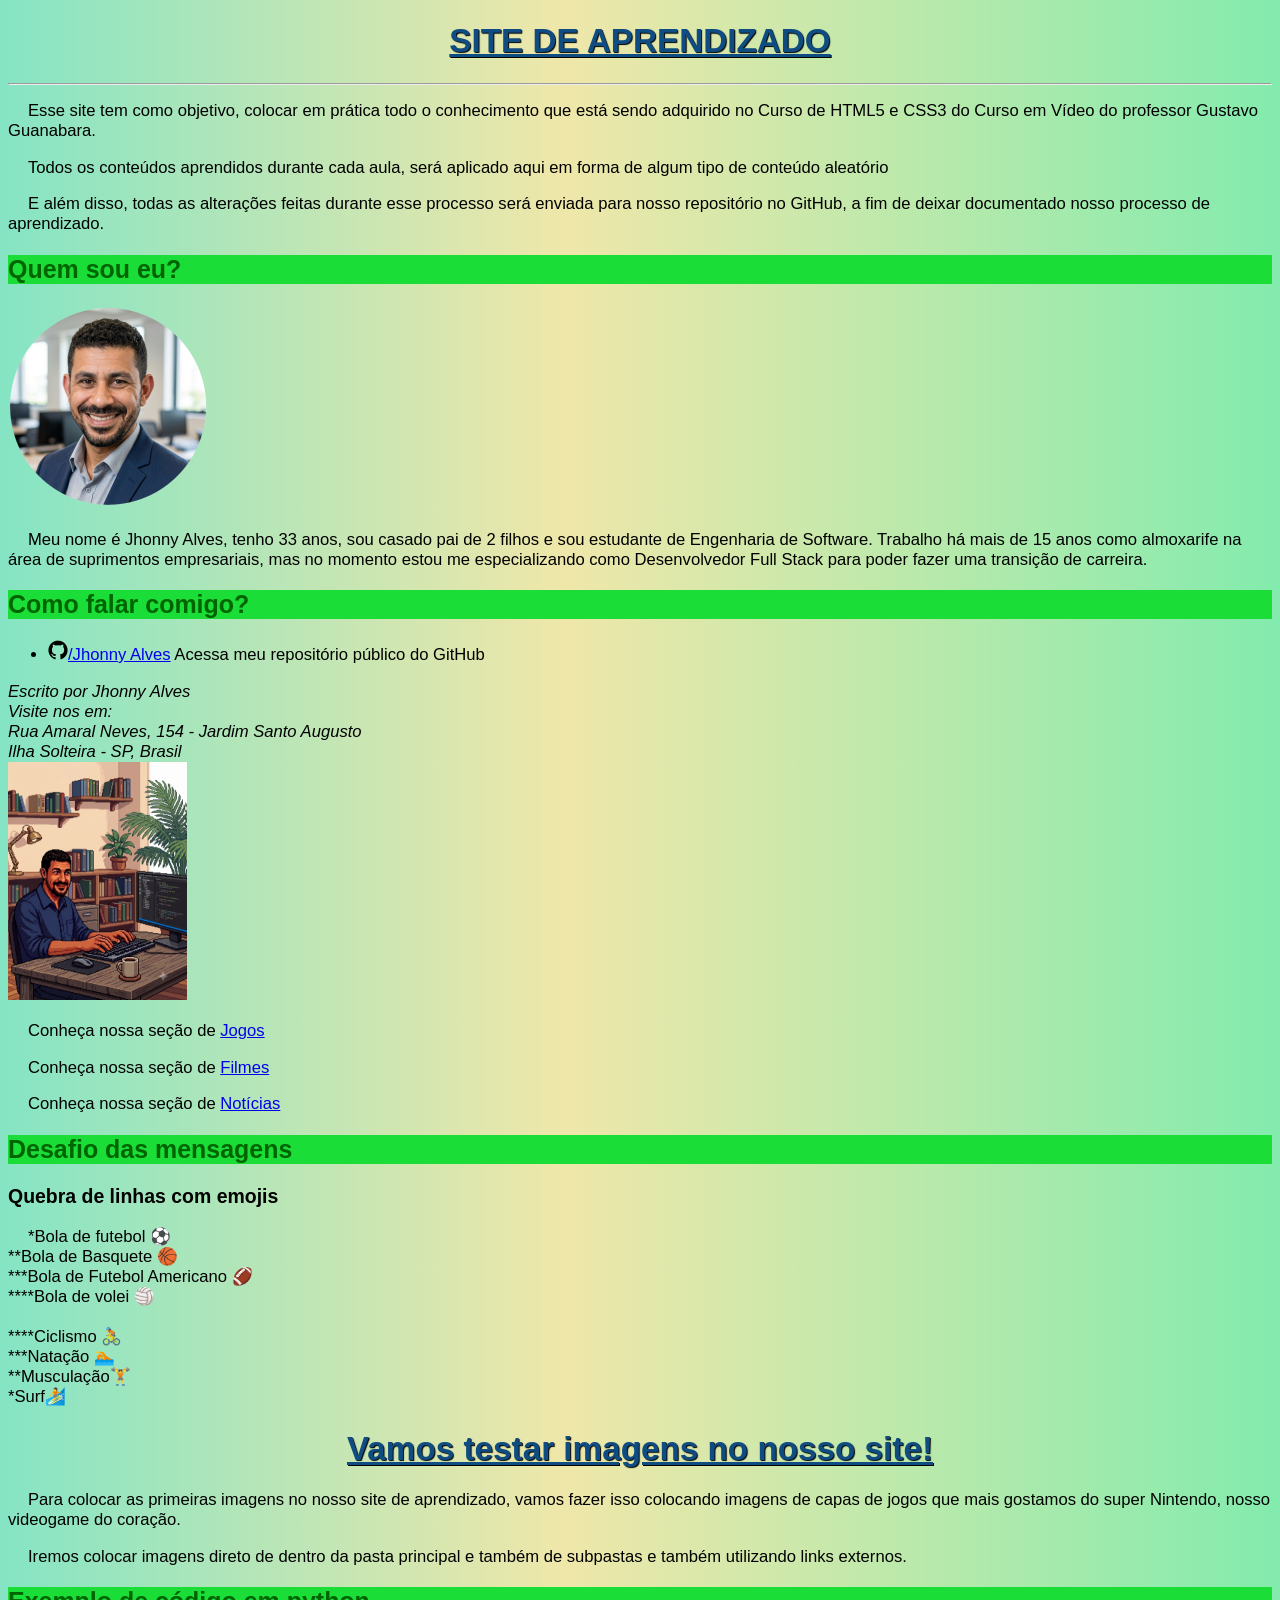
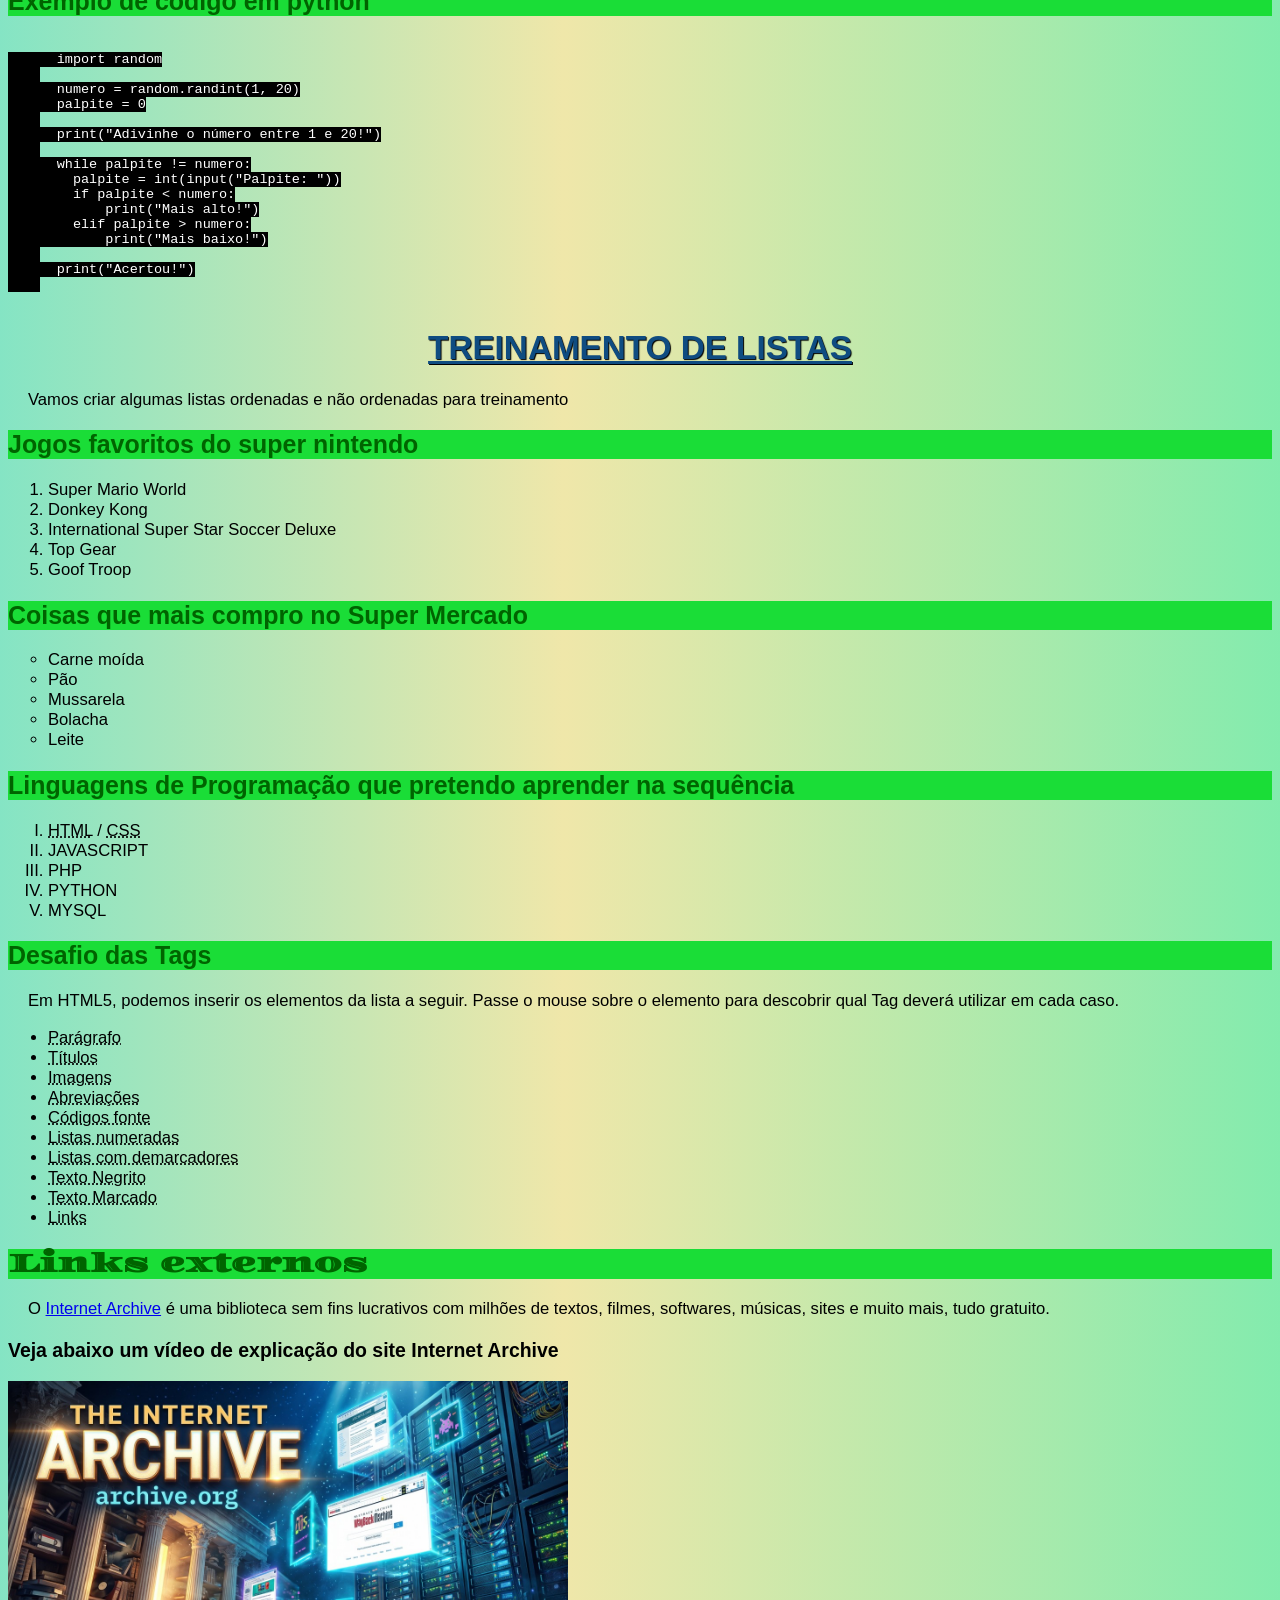
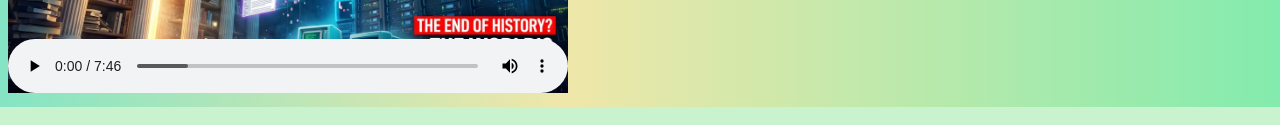
<file: index.html>
<!DOCTYPE html>
<html lang="pt-br">
<head>
    <meta charset="UTF-8">
    <meta name="viewport" content="width=device-width, initial-scale=1.0">
    <title>SITE DE APRENDIZADO</title>
    <link rel="shortcut icon" href="pc-favicon.png" type="image/x-icon">
    <link rel="stylesheet" href="estilosite.css">
    <style>
      body {
        background-image: linear-gradient(to right, #6cdfc0bb 0%, 22%, #ffe29ab5 44%, 72%, #6fe9a4c7 100%);

      }
    </style>
</head>
<body>
  <h1>SITE DE APRENDIZADO</h1> 
  <hr>
  <P>Esse site tem como objetivo, colocar em prática todo o conhecimento que está sendo adquirido no Curso de HTML5 e CSS3 do Curso em Vídeo do professor Gustavo Guanabara.</P>
  <p>Todos os conteúdos aprendidos durante cada aula, será aplicado aqui em forma de algum tipo de conteúdo aleatório</p>
  <p>E além disso, todas as alterações feitas durante esse processo será enviada para nosso repositório no GitHub, a fim de deixar documentado nosso processo de aprendizado.</p>
  <h2>Quem sou eu?</h2>
  <img src="imagens/foto perfil 3.png" alt="Jhonny Alves">
  <p>Meu nome é Jhonny Alves, tenho 33 anos, sou casado pai de 2 filhos e sou estudante de Engenharia de Software. Trabalho há mais de 15 anos como almoxarife na área de suprimentos empresariais, mas no momento estou me especializando como Desenvolvedor Full Stack para poder fazer uma transição de carreira.</p>
  <h2>Como falar comigo?</h2>
  <ul type="disc">
    <li><img src="imagens/GitHub_Logo.webp" alt="Logo Github"><a href="https://github.com/JhonnyAlves" target="_blank">/Jhonny Alves</a> Acessa meu repositório público do GitHub</li>
  </ul>

  <address>Escrito por Jhonny Alves <br>
    Visite nos em: <br>
    Rua Amaral Neves, 154 - Jardim Santo Augusto <br>
    Ilha Solteira - SP, Brasil
  </address>
  <img src="imagens/jhonny_programador.png" alt="jhonny_programador">
<p>Conheça nossa seção de <a href="Jogos.html">Jogos</a></p>
<p>Conheça nossa seção de <a href="site filmes/Filmes.html">Filmes</a></p>
<p>Conheça nossa seção de <a href="noticias.html">Notícias</a></p>

<h2>Desafio das mensagens</h2>
<h3>Quebra de linhas com emojis</h3>
  <p>*Bola de futebol &#x26bd;<br>**Bola de Basquete &#x1f3c0;<br>***Bola de Futebol Americano &#x1f3c8;<br>****Bola de volei &#x1f3d0;<br><br>****Ciclismo &#x1f6b4;<br>***Natação &#x1f3ca;<br>**Musculação&#x1f3cb;<br>*Surf&#x1f3c4; </p>
  
  <h1>Vamos testar imagens no nosso site!</h1>
  <p>Para colocar as primeiras imagens no nosso site de aprendizado, vamos fazer isso colocando imagens de capas de jogos que mais gostamos do super Nintendo, nosso videogame do coração.</p>
  <p>Iremos colocar imagens direto de dentro da pasta principal e também de subpastas e também utilizando links externos.</p>
  

<h2>Exemplo de código em python</h2>
<p>
  <pre>
    <code style="background-color: black; color: white;">
      import random
    
      numero = random.randint(1, 20)
      palpite = 0
    
      print("Adivinhe o número entre 1 e 20!")
    
      while palpite != numero:
        palpite = int(input("Palpite: "))
        if palpite < numero:
            print("Mais alto!")
        elif palpite > numero:
            print("Mais baixo!")
    
      print("Acertou!")
    </code>
  </pre>
</p>
<h1>TREINAMENTO DE LISTAS</h1>
<P>Vamos criar algumas listas ordenadas e não ordenadas para treinamento</P>
<h2>Jogos favoritos do super nintendo</h2>
<ol type="1">
  <li>Super Mario World</li>
  <li>Donkey Kong</li>
  <li>International Super Star Soccer Deluxe</li>
  <li>Top Gear</li>
  <li>Goof Troop</li>
</ol>
<h2>Coisas que mais compro no Super Mercado</h2>
<ul type="circle">
  <li>Carne moída</li>
  <li>Pão</li>
  <li>Mussarela</li>
  <li>Bolacha</li>
  <li>Leite</li>
</ul>
<h2>Linguagens de Programação que pretendo aprender na sequência</h2>
<ol type="I">
<li><abbr title="HyperText Markup language">HTML</abbr> / <abbr title="Cascading Style Sheets">CSS</abbr></li>
<LI>JAVASCRIPT</LI>
<li>PHP</li>
<LI>PYTHON</LI>
<LI>MYSQL</LI>
</ol>
<h2>Desafio das Tags</h2>
<p>Em HTML5, podemos inserir os elementos da lista a seguir. Passe o mouse sobre o elemento para descobrir qual Tag deverá utilizar em cada caso.</p>
<ul>
  <li><abbr title="Use a Tag <p>">Parágrafo</abbr></li>
  <li><abbr title="Use as Tags <h1> até <h6>">Títulos</abbr></li>
  <li><abbr title="Use a Tag <img>">Imagens</abbr></li>
  <li><abbr title="Use a Tag <abbr>">Abreviações</abbr></li>
  <li><abbr title="Use a Tag <code>">Códigos fonte</abbr></li>
  <li><abbr title="Use a Tag <ol>">Listas numeradas</abbr></li>
  <li><abbr title="Use a Tag <dl>">Listas com demarcadores</abbr></li>
  <li><abbr title="Use a Tag <strong>">Texto Negrito</abbr></li>
  <li><abbr title="Use a Tag <mark>">Texto Marcado</abbr></li>
    <li><abbr title="Use a Tag <a>">Links</abbr></li>
</ul>

<h2 style="font-family: Diplomata; font-size: 25px;">Links externos</h2>
<p>O <a href="https://archive.org/" target="_blank" rel="external">Internet Archive</a> é uma biblioteca sem fins lucrativos com milhões de textos, filmes, softwares, músicas, sites e muito mais, tudo gratuito.</p>
<h3>Veja abaixo um vídeo de explicação do site Internet Archive</h3>
<video width="560" poster="imagens/thumbnail-internet-archive.jpeg" controls>
<source src="videos/Archive.org - Conheça o Baú da Web.mp4" type="video/mp4"> 
<source src="videos/Archive.org - Conheça o Baú da Web.webm" type="video/webm">
<p>Infelizmente seu navegador não suporta reprodução desse vídeo. Baixe o arquivo de vídeo clicando <a href="videos/Archive.org - Conheça o Baú da Web.zip" download="Archive.org - Conheça o Baú da Web.mp4" type="application/zip">aqui</a></p> 
</video>


</body>
</html>
</file>
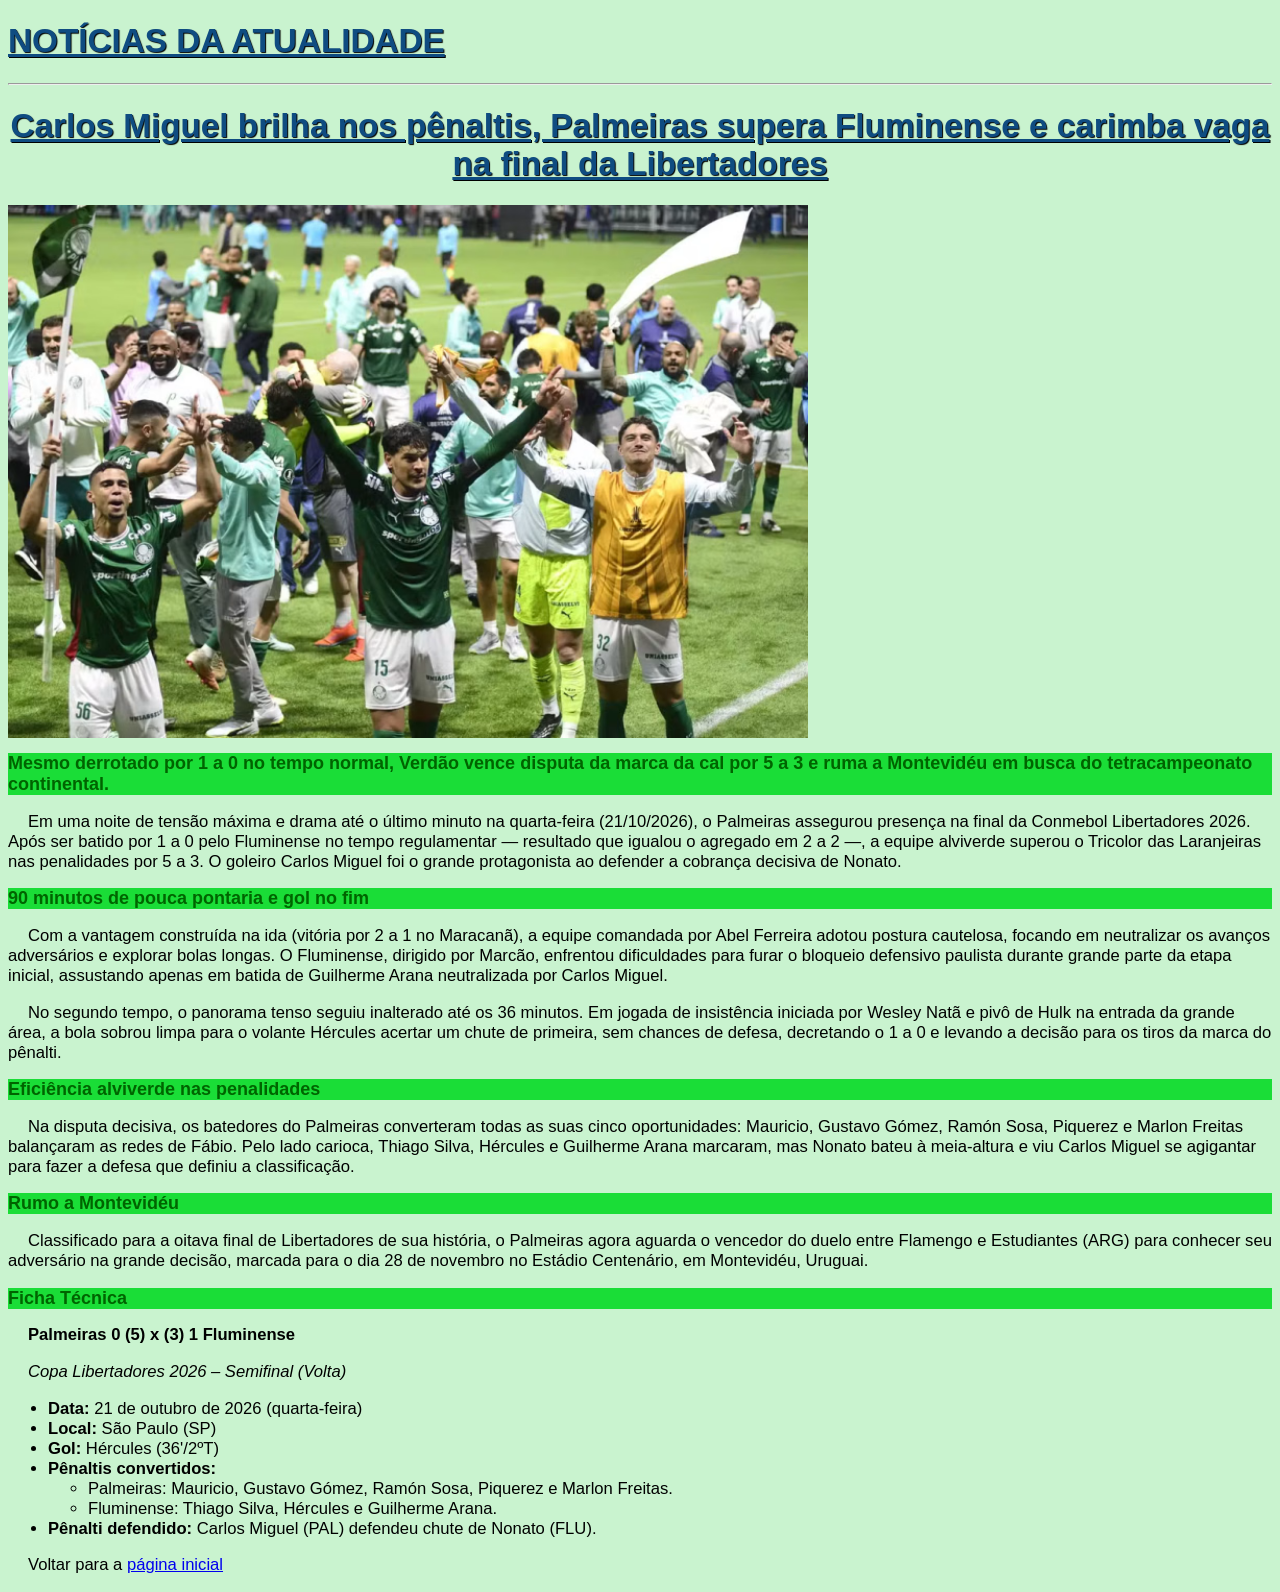
<file: noticias.html>
<!DOCTYPE html>
<html lang="pt-br">
<head>
    <meta charset="UTF-8">
    <meta name="viewport" content="width=device-width, initial-scale=1.0">
    <title>Notícias</title>
    <link rel="shortcut icon" href="pc-favicon.png" type="image/x-icon">
    <link rel="stylesheet" href="estilosite.css">
    <style>
        h2 {
            font-size: 18px;
        }
    </style>
</head>
<body>
    <h1 style="text-align: left; font-family: Impact, Haettenschweiler, 'Arial Narrow Bold', sans-serif; " 
    >NOTÍCIAS DA ATUALIDADE</h1>
    <HR></HR>
<H1>Carlos Miguel brilha nos pênaltis, Palmeiras supera Fluminense e carimba vaga na final da Libertadores</H1>

<picture>
    <!-- Desktop (telas a partir de 1050px) -->
    <source media="(min-width: 1050px)" srcset="imagens/palmeiras-comemorando-g.avif" type="image/avif">

    <!-- Tablet / Telas médias (a partir de 768px até 1049px) -->
    <source media="(min-width: 768px)" srcset="imagens/palmeiras-comemorando-m.avif" type="image/avif">    

    <!-- Mobile padrão (até 767px) -->
    <img src="imagens/palmeiras-comemorando-p.avif" 
         alt="Time do Palmeiras comemorando classificação para a final da Libertadores"
         width="800" 
         height="450"
         style="max-width: 100%; height: auto; display: block;"
         loading="lazy">
</picture>

<H2>Mesmo derrotado por 1 a 0 no tempo normal, Verdão vence disputa da marca da cal por 5 a 3 e ruma a Montevidéu em busca do tetracampeonato continental.</H2>
<P>Em uma noite de tensão máxima e drama até o último minuto na quarta-feira (21/10/2026), o Palmeiras assegurou presença na final da Conmebol Libertadores 2026. Após ser batido por 1 a 0 pelo Fluminense no tempo regulamentar — resultado que igualou o agregado em 2 a 2 —, a equipe alviverde superou o Tricolor das Laranjeiras nas penalidades por 5 a 3. O goleiro Carlos Miguel foi o grande protagonista ao defender a cobrança decisiva de Nonato.</P>
<H2>90 minutos de pouca pontaria e gol no fim</H2>
<P>Com a vantagem construída na ida (vitória por 2 a 1 no Maracanã), a equipe comandada por Abel Ferreira adotou postura cautelosa, focando em neutralizar os avanços adversários e explorar bolas longas. O Fluminense, dirigido por Marcão, enfrentou dificuldades para furar o bloqueio defensivo paulista durante grande parte da etapa inicial, assustando apenas em batida de Guilherme Arana neutralizada por Carlos Miguel.</P>
<P>No segundo tempo, o panorama tenso seguiu inalterado até os 36 minutos. Em jogada de insistência iniciada por Wesley Natã e pivô de Hulk na entrada da grande área, a bola sobrou limpa para o volante Hércules acertar um chute de primeira, sem chances de defesa, decretando o 1 a 0 e levando a decisão para os tiros da marca do pênalti.</P>
<H2>Eficiência alviverde nas penalidades</H2>
<P>Na disputa decisiva, os batedores do Palmeiras converteram todas as suas cinco oportunidades: Mauricio, Gustavo Gómez, Ramón Sosa, Piquerez e Marlon Freitas balançaram as redes de Fábio. Pelo lado carioca, Thiago Silva, Hércules e Guilherme Arana marcaram, mas Nonato bateu à meia-altura e viu Carlos Miguel se agigantar para fazer a defesa que definiu a classificação.</P>
<h2>Rumo a Montevidéu</h2>
<p>Classificado para a oitava final de Libertadores de sua história, o Palmeiras agora aguarda o vencedor do duelo entre Flamengo e Estudiantes (ARG) para conhecer seu adversário na grande decisão, marcada para o dia 28 de novembro no Estádio Centenário, em Montevidéu, Uruguai.</p>
<h2>Ficha Técnica</h2>
<p><strong>Palmeiras 0 (5) x (3) 1 Fluminense</strong></p>
<p><em>Copa Libertadores 2026 – Semifinal (Volta)</em></p>
<ul>
    <li><b>Data:</b> 21 de outubro de 2026 (quarta-feira)</li>
    <li><b>Local:</b> São Paulo (SP)</li>
    <li><b>Gol:</b> Hércules (36'/2ºT)</li>
    <li><b>Pênaltis convertidos:</b></li>
    <ul>
        <li>Palmeiras: Mauricio, Gustavo Gómez, Ramón Sosa, Piquerez e Marlon Freitas.</li>
        <li>Fluminense: Thiago Silva, Hércules e Guilherme Arana.</li>
    </ul>
    <li><b>Pênalti defendido:</b> Carlos Miguel (PAL) defendeu chute de Nonato (FLU).</li>
</ul>


<p>Voltar para a <a href="index.html">página inicial</a></p>
</body>
</html>
</file>
<file: estilosite.css>
@charset "UTF-8";
@import url('https://fonts.googleapis.com/css2?family=Diplomata&family=Honk:MORF@15&display=swap');
@font-face {
    font-family: 'Spacetime';
    src: url('../PROJETOS-DE-APRENDIZADO/fonts/spacetime-regular.ttf') format('truetype');
    font-weight: normal;
  font-style: normal;
  font-display: swap;
}
  @font-face {
    font-family: 'Ka';
    src: url('../PROJETOS-DE-APRENDIZADO/fonts/ka.ttf') format('truetype');
    font-weight: normal;
  font-style: normal;
  font-display: swap;
  }
  @font-face {
    font-family: 'SuperMario';
    src: url('../PROJETOS-DE-APRENDIZADO/fonts/SuperMario256.ttf') format('truetype');
    font-weight: normal;
  font-style: normal;
  font-display: swap;
}
@import url('https://fonts.googleapis.com/css2?family=Asap:ital,wght@0,100..900;1,100..900&display=swap');
body {
    background-color: #c9f3cf;
    font-family: Arial, Helvetica, sans-serif;
    font-size: 1.04em;
}
h1 {
    color: #0f4c81;
    text-align: center;
    text-decoration: underline;
    text-shadow: 1px 1px 1px black;
}
h2 {
    color: darkgreen;
    background-color: #1add37;
}
p {
  text-indent: 20px;
}
</file>
